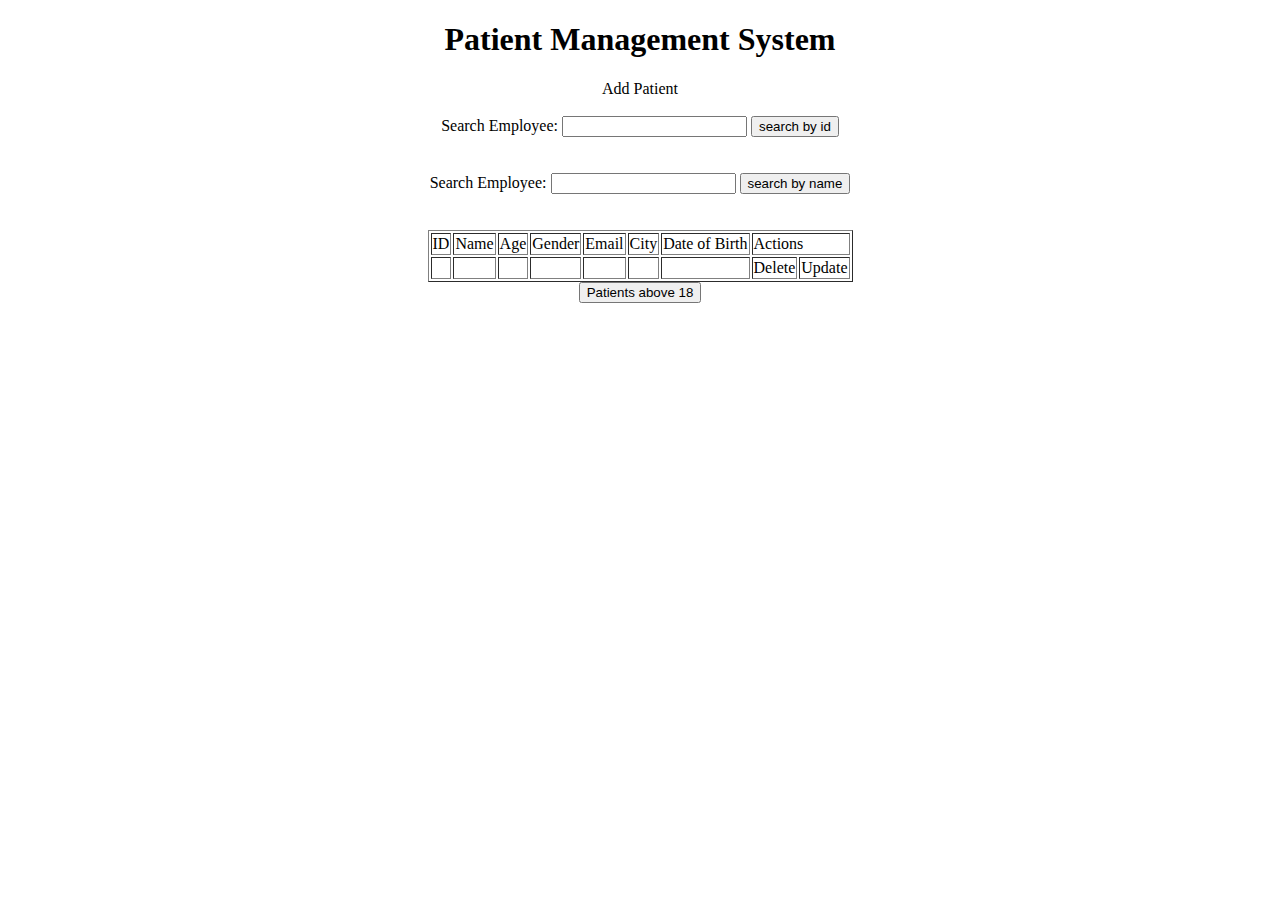
<file: src/main/resources/templates/index.html>
<!DOCTYPE html>
<html lang="en" xmlns:th="http://thymeleaf.org">
<head>
  <meta charset="UTF-8">
  <title>Patient Management System</title>
  <link th:href="@{/css/style.css}" rel="stylesheet">
</head>
<body>

<div align="center">
  <h1> Patient Management System </h1>

  <a th:href="@{/addPatientForm}">Add Patient</a> <br> <br>

  <form action="#" th:action="@{/searchPatientByID}" method="get">

    Search Employee: <input type="text" name="patientId">
    <input type="submit" value="search by id">

  </form> <br><br>

  <form action="#" th:action="@{/searchPatientByName}" method="get">

    Search Employee: <input type="text" name="patientName">
    <input type="submit" value="search by name">

  </form> <br><br>

  <table border="1">
    <thead>
    <td>ID</td>
    <td>Name</td>
    <td>Age</td>
    <td>Gender</td>
    <td>Email</td>
    <td>City</td>
    <td>Date of Birth</td>
    <td colspan="2">Actions</td>
    </thead>

    <tbody>
    <tr th:each="patient : ${patientList}">
      <td th:text = ${patient.id}></td>
      <td th:text = ${patient.name}></td>
      <td th:text = ${patient.age}></td>
      <td th:text = ${patient.gender}></td>
      <td th:text = ${patient.email}></td>
      <td th:text = ${patient.city}></td>
      <td th:text = ${patient.dateOfBirth}></td>
      <td><a th:href="@{/deletePatient/{id}(id=${patient.id})}">Delete</a></td>
      <td><a th:href="@{/updatePatientForm/{id}(id=${patient.id})}">Update</a></td>
    </tr>
    </tbody>
  </table>

  <form action="#" th:action="@{/getPatientInOrder}" method="get">
    <input type="submit" value="Patients above 18">
  </form>
</div>

</body>
</html>
</file>
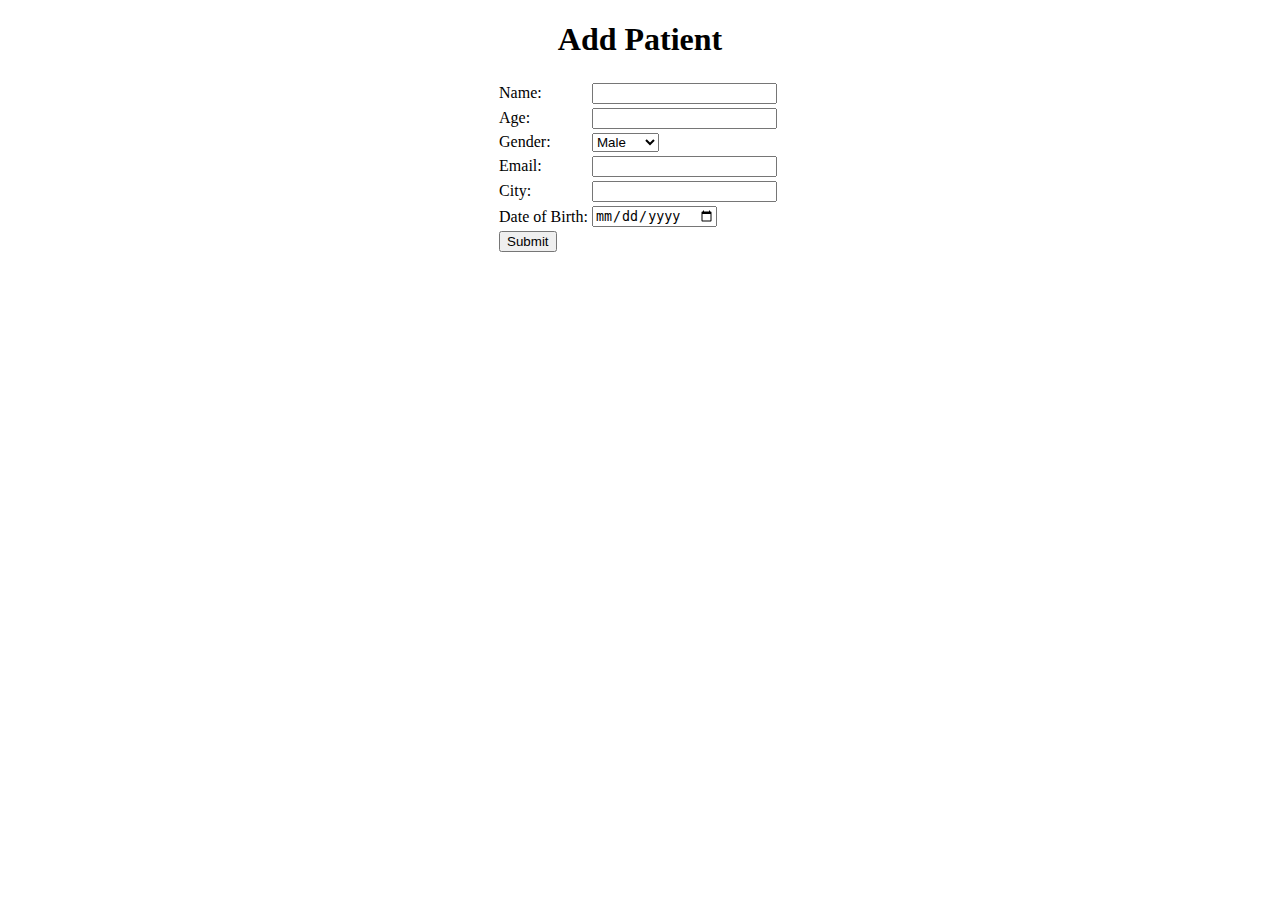
<file: src/main/resources/templates/addPatient.html>
<!DOCTYPE html>
<html lang="en" xmlns:th="http://thymeleaf.org" xmlns="http://www.w3.org/1999/html">
<head>
  <meta charset="UTF-8">
  <title>Add Patient Form</title>
  <link th:href="@{/css/style.css}" rel="stylesheet">
</head>
<body>

<div align="center">
  <h1>Add Patient</h1>

  <table>
    <form th:action="@{/addPatient}" th:object="${patient}" method="post">
      <tr>
        <td>Name: </td>
        <td><input type="text" th:field="*{name}"></td>
        <td th:if="${#fields.hasErrors('name')}" th:errors="*{name}"></td>
      </tr>
      <tr>
        <td>Age: </td>
        <td><input type="number" th:field="*{age}"></td>
        <td th:if="${#fields.hasErrors('age')}" th:errors="*{age}"></td>
      </tr>
      <tr>
        <td>Gender: </td>
        <td>
          <select th:field="*{gender}">
            <option value="Male">Male</option>
            <option value="Female">Female</option>
            <option value="Other">Other</option>
          </select>
        </td>
        <td th:if="${#fields.hasErrors('gender')}" th:errors="*{gender}"></td>
      </tr>
      <tr>
        <td>Email: </td>
        <td><input type="email" th:field="*{email}"></td>
        <td th:if="${#fields.hasErrors('email')}" th:errors="*{email}"></td>
      </tr>
      <tr>
        <td>City: </td>
        <td><input type="text" th:field="*{city}"></td>
        <td th:if="${#fields.hasErrors('city')}" th:errors="*{city}"></td>
      </tr>
      <tr>
        <td>Date of Birth: </td>
        <td><input type="date" th:field="*{dateOfBirth}"></td>
        <td th:if="${#fields.hasErrors('dateOfBirth')}" th:errors="*{dateOfBirth}"></td>
      </tr>
      <tr>
        <td><input type="submit" value="Submit"></td>
      </tr>
    </form>
  </table>
</div>

</body>
</html>
</file>
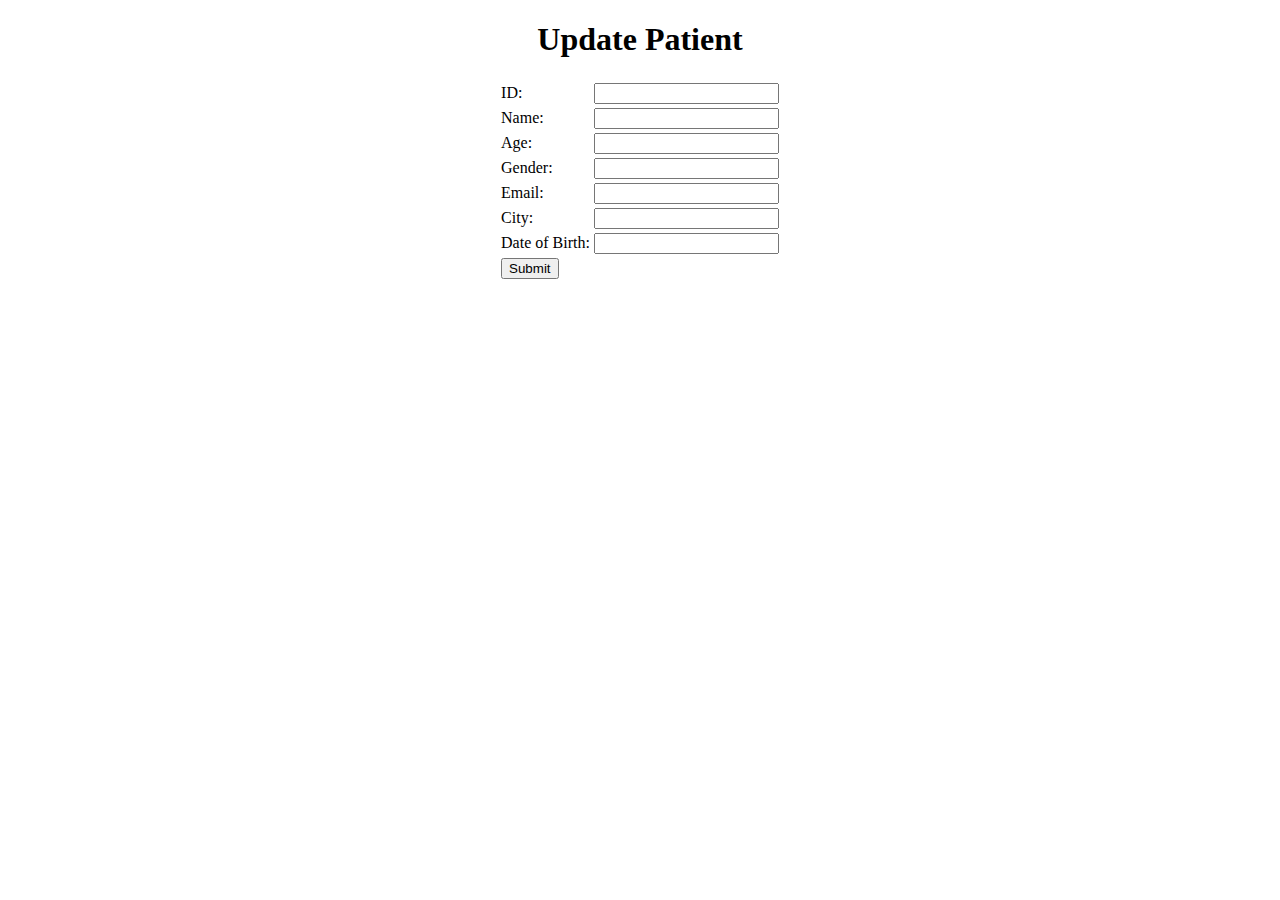
<file: src/main/resources/templates/updatePatient.html>
<!DOCTYPE html>
<html lang="en" xmlns:th="http://thymeleaf.org" xmlns="http://www.w3.org/1999/html">
<head>
  <meta charset="UTF-8">
  <title>Update Patient Form</title>
  <link th:href="@{/css/style.css}" rel="stylesheet">
</head>
<body>

<div align="center">
  <h1>Update Patient</h1>

  <table>
    <form th:action="@{/updatePatient}" th:object="${patient}" method="post">
      <tr>
        <td>ID: </td>
        <td><input type="text" th:field="*{id}"></td>
      </tr>
      <tr>
        <td>Name: </td>
        <td><input type="text" th:field="*{name}"></td>
      </tr>
      <tr>
        <td>Age: </td>
        <td><input type="text" th:field="*{age}"></td>
      </tr>
      <tr>
        <td>Gender: </td>
        <td><input type="text" th:field="*{gender}"></td>
      </tr>
      <tr>
        <td>Email: </td>
        <td><input type="text" th:field="*{email}"></td>
      </tr>
      <tr>
        <td>City: </td>
        <td><input type="text" th:field="*{city}"></td>
      </tr>
      <tr>
        <td>Date of Birth: </td>
        <td><input type="text" th:field="*{dateOfBirth}"></td>
      </tr>
      <tr>
        <td><input type="submit"></td>
      </tr>
    </form>
  </table>
</div>

</body>
</html>
</file>
